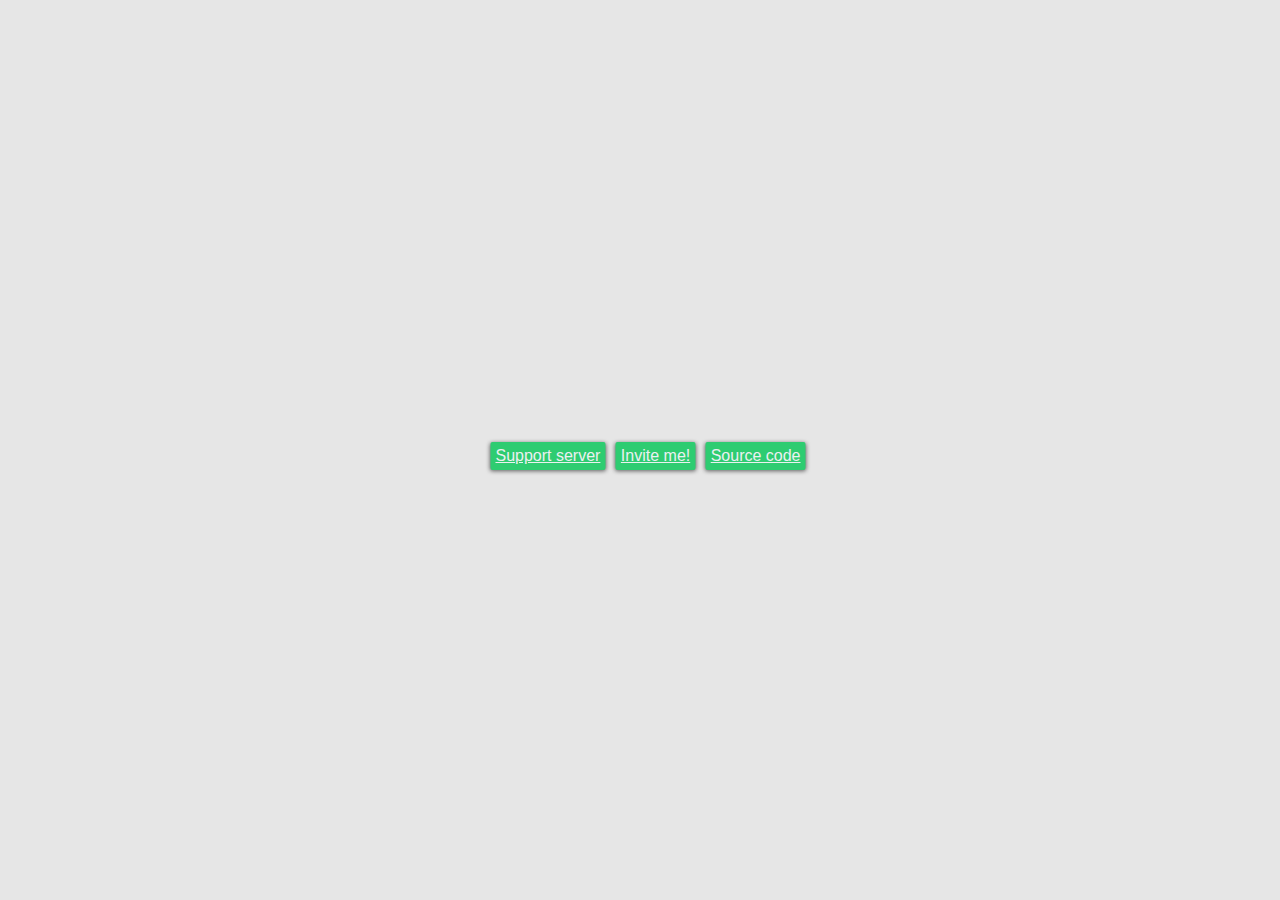
<file: index.html>
<!DOCTYPE html>
<html>
<head>
    <title>Reflex</title>
    <link rel="stylesheet" href="styles.css">
</head>

<body>
<a href="https://discord.gg/cwFu8t7" class="btn">Support server</a>
<a href="https://discordapp.com/oauth2/authorize?client_id=392277920669761538&scope=bot&permissions=8" class="btn">Invite
    me!</a>
<a href="https://github.com/Blayyke/Reflex/" class="btn">Source code</a>
</body>
</html>
</file>
<file: styles.css>
.btn {
    position: relative;

    display: inline-block;
    margin: 3px;
    padding: 5px;

    overflow: hidden;

    border-width: 0;
    outline: none;
    border-radius: 2px;
    box-shadow: 0 1px 4px rgba(0, 0, 0, .6);

    background-color: #2ecc71;
    color: #ecf0f1;

    transition: background-color .3s;
}

.btn:hover, .btn:focus {
    background-color: #27ae60;
}

.btn > * {
    position: relative;
}

html {
    position: inherit;
    height: 100%;
}

body {
    position: absolute;
    top: 50%;
    left: 50%;

    -webkit-transform: translate(-50%, -50%);
    -moz-transform: translate(-50%, -50%);
    -ms-transform: translate(-50%, -50%);
    -o-transform: translate(-50%, -50%);
    transform: translate(-50%, -50%);

    background-color: #e6e6e6;
    color: #34495e;
    font-family: Trebuchet, Arial, sans-serif;
    text-align: center;
}

h2 {
    font-weight: normal;
}

.btn.orange {
    background-color: #e67e22;
}

.btn.orange:hover, .btn.orange:focus {
    background-color: #d35400;
}

.btn.red {
    background-color: #e74c3c;
}

.btn.red:hover, .btn.red:focus {
    background-color: #c0392b;
}
</file>
